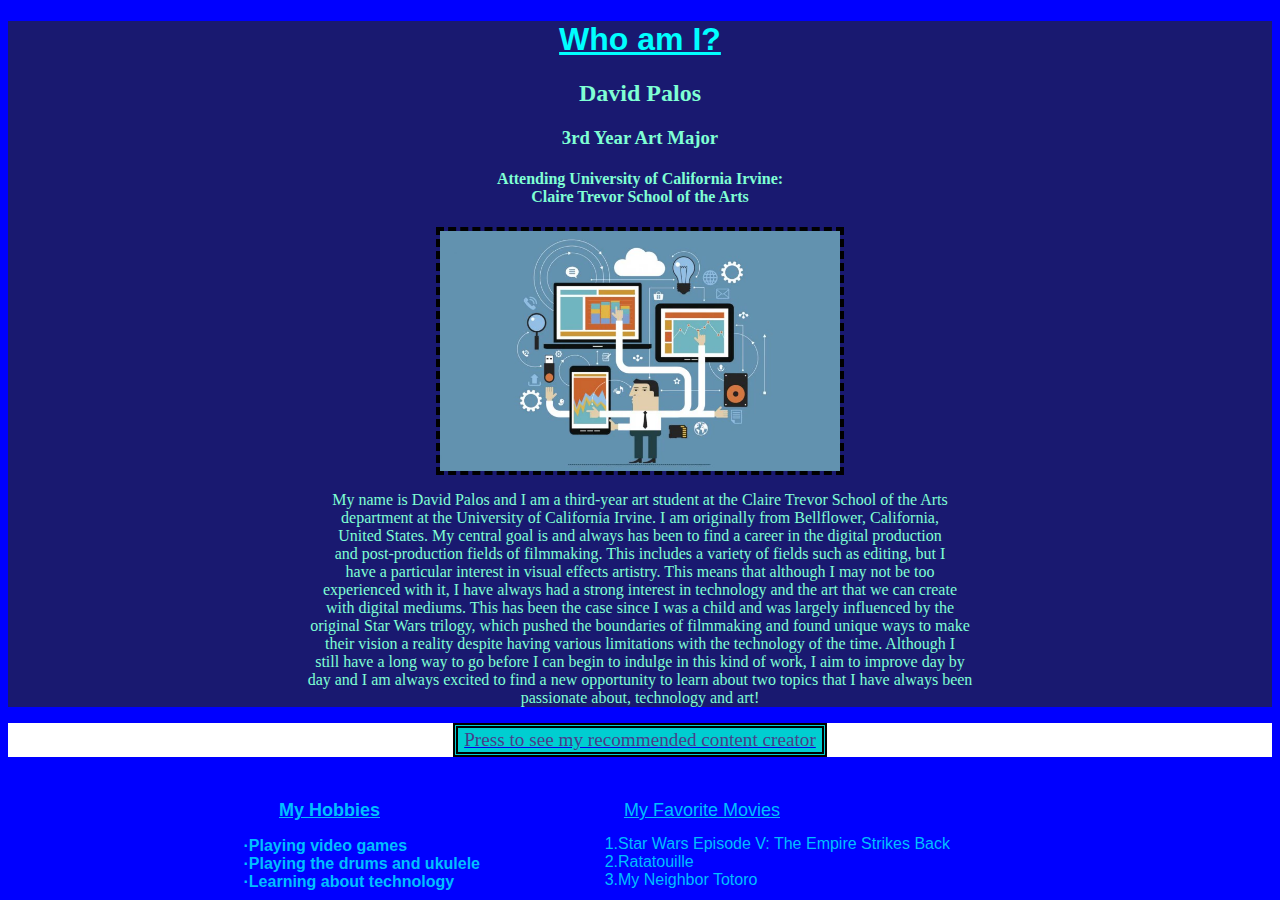
<file: HW 65B/index.html>
<!DOCTYPE html>
<html lang="en">
<head>
    <meta charset="UTF-8">
    <meta name="viewport" content="width=device-width, initial-scale=1.0">
    <title>65B: Week 2 Homework</title>
<link rel="stylesheet" href="css/style.css">
</head>
<body1>
<div class="group1">
    <h1>Who am I?</h1>
    <h2>David Palos</h1>
    <h3>3rd Year Art Major</h2>
    <h4>Attending University of California Irvine:<br>
    Claire Trevor School of the Arts</h3>
    <img src="media/images/IT_development_data_0-770x720.webp">
    <p>My name is David Palos and I am a third-year art student at the Claire Trevor School of the Arts<br>
        department at the University of California Irvine.  I am originally from Bellflower, California,<br>
        United States.  My central goal is and always has been to find a career in the digital production<br>
        and post-production fields of filmmaking.  This includes a variety of fields such as editing, but I<br>
        have a particular interest in visual effects artistry.  This means that although I may not be too<br>
        experienced with it, I have always had a strong interest in technology and the art that we can create<br>
        with digital mediums.  This has been the case since I was a child and was largely influenced by the<br>
        original Star Wars trilogy, which pushed the boundaries of filmmaking and found unique ways to make<br>
        their vision a reality despite having various limitations with the technology of the time.  Although I<br>
        still have a long way to go before I can begin to indulge in this kind of work, I aim to improve day by<br>
        day and I am always excited to find a new opportunity to learn about two topics that I have always been<br>
        passionate about, technology and art!</p>
</div>

<div class="group2">
<a href="https://www.youtube.com/@CorridorCrew">
    <button type="button">Press to see my recommended content creator</button>
    </a>
</div>

<div class="group3">
<h5>My Hobbies</h5>
    <h6>·Playing video games<br>
        ·Playing the drums and ukulele<br>
        ·Learning about technology
    </h6>
</div>

<div class="group4">
<h7>My Favorite Movies<br></h7>
    <h8>1.Star Wars Episode V: The Empire Strikes Back<br>
        2.Ratatouille<br>
        3.My Neighbor Totoro
    </h8>
</div>
</file>
<file: HW 65B/css/style.css>
html{background-color: blue;}
h1{
    color: aqua;
    text-align: center;
    text-decoration: underline;
    font-family: Verdana, Geneva, Tahoma, sans-serif;}

h2{
    color: aquamarine;
    text-align: center;}
h3{
    color: aquamarine;
    text-align: center;}
h4{
    color: aquamarine;
    text-align: center;}
p{
    color: aquamarine;
    text-align: center;
    font-family: fantasy;}




img{
    border: 4px black dashed;
    width: 400px;
    display: block;
    margin-left: auto;
    margin-right: auto;
}

button{
    display: block;
    margin: auto;
    color: darkslateblue;
    font-size: larger;
    font-family: serif;
    background-color: darkturquoise;
    border: 5px black double;
    cursor: crosshair;
}

h5{
    font-family: 'Gill Sans', 'Gill Sans MT', Calibri, 'Trebuchet MS', sans-serif;
    font-size: large;
    position: absolute; 
    right: 900px;
    top: 770px;
    text-decoration: underline;
    color: deepskyblue;
}

h6{
    font-family: Arial, Helvetica, sans-serif;
    font-size: medium;
    position: absolute; 
    right: 800px;
    top: 800px;
    color: deepskyblue;
}

h7{
    font-family: 'Gill Sans', 'Gill Sans MT', Calibri, 'Trebuchet MS', sans-serif;
    font-size: large;
    position: absolute; 
    right: 500px;
    top: 800px;
    text-decoration: underline;
    color: deepskyblue;
}

h8{
    font-family: Arial, Helvetica, sans-serif;
    font-size: medium;
    position: absolute; 
    right: 330px;
    top: 835px;
    color: deepskyblue;
}

.group1{
    background-color: midnightblue;
}

.group2{
    background-color: white;
}
</file>
